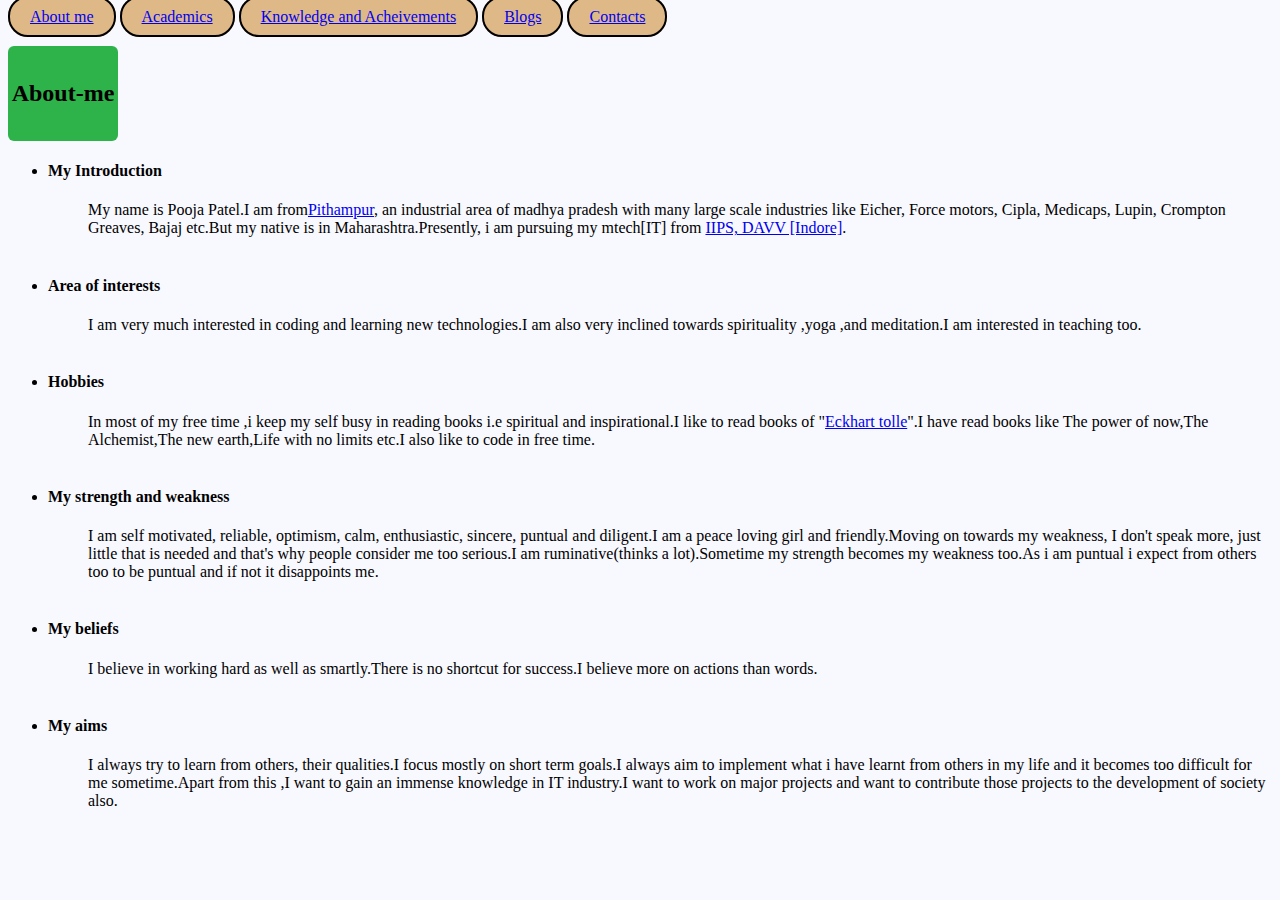
<file: aboutme.html>
<html>
	<head>
	<link rel="stylesheet" type="text/css" href="web.css">
	<title>About me</title>
	</head>
<body id="indexpage">
	<div class="indexDiv"><a href="about me.html">About me</a></div>
	<div class="indexDiv"><a href="acad.html">Academics</a></div>
	<div class="indexDiv"><a href="ach.html">Knowledge and Acheivements</a></div>
	<div class="indexDiv"><a href="http://baware0u.blogspot.com">Blogs</a></div>
	<div class="indexDiv"><a href="contacts.html">Contacts</a></div>

<div class="box"><h2>About-me</h2></div>
<ul>
	<li><dt><h4>My Introduction </h4></dt>
	<dd>My name is Pooja Patel.I am from<a href="https://www.google.co.in/url?sa=t&rct=j&q=&esrc=s&source=web&cd=1&cad=rja&uact=8&ved=0ahUKEwi9i52AhsvRAhUKuY8KHeIOC1YQFggZMAA&url=https%3A%2F%2Fen.wikipedia.org%2Fwiki%2FPithampur&usg=AFQjCNGzne_c8YbRiJrIveW_EW8DGriHWQ">Pithampur</a>, an industrial area of madhya pradesh with many large scale industries like Eicher, Force motors, Cipla, Medicaps, Lupin, Crompton Greaves, Bajaj etc.But my native is in Maharashtra.Presently, i am pursuing my mtech[IT] from <a href="http://www.google.co.in/url?sa=t&rct=j&q=&esrc=s&source=web&cd=2&cad=rja&uact=8&ved=0ahUKEwiv5aONhcvRAhVHsY8KHV0iAaIQFggiMAE&url=http%3A%2F%2Fwww.iips.dauniv.ac.in%2F&usg=AFQjCNH4NTk9Uk4bSyGjPdQ_ftCRUr5r3Q">IIPS, DAVV [Indore]</a>.</dd>
	</li></br>

	<li><dt><h4>Area of interests</h4></dt>
	<dd>I am very much interested in coding and learning new technologies.I am also very  inclined towards spirituality ,yoga ,and meditation.I am  interested in teaching too.</dd>
	</li></br>

	<li><dt><h4>Hobbies</h4></dt>
	<dd>In most of my free time ,i keep my self busy in reading books i.e spiritual and inspirational.I like to read books of "<a href="https://www.google.co.in/url?sa=t&rct=j&q=&esrc=s&source=web&cd=1&cad=rja&uact=8&sqi=2&ved=0ahUKEwij4s-3hsvRAhVKRY8KHbebDAoQFggZMAA&url=https%3A%2F%2Fwww.eckharttolle.com%2Fabout%2Feckhart%2F&usg=AFQjCNFoSmS586S9b5YrsKAwB1lsgSU4aA">Eckhart tolle</a>".I have read books like The power of now,The Alchemist,The new earth,Life with no limits  etc.I also like to code in free time.</dd>
	</li></br>

	<li><dt><h4>My strength and weakness</h4></dt>
	<dd>I am self motivated, reliable, optimism, calm, enthusiastic, sincere, puntual and diligent.I am a peace loving girl and friendly.Moving on towards my weakness, I don't speak more, just little that is needed and that's why people consider me too serious.I am ruminative(thinks a lot).Sometime my strength becomes my weakness too.As i am puntual i expect from others too to be puntual and if not it disappoints me.</dd>
	</li></br>

	<li><dt><h4>My beliefs</h4></dt>
	<dd>I believe in working hard as well as smartly.There is no shortcut for success.I believe more on actions than words.</dd>
	</li></br>
	
	<li><dt><h4>My aims</h4></dt>
	<dd>I always try to learn from others, their qualities.I focus mostly on short term goals.I always aim to implement what i have learnt from others in my life and it becomes too difficult for me sometime.Apart from this ,I want to gain an immense knowledge in IT industry.I want to work on major projects and want to contribute those projects to the development of society also.</dd>
	</li></br>
</ul>
</body>
</html>
</file>
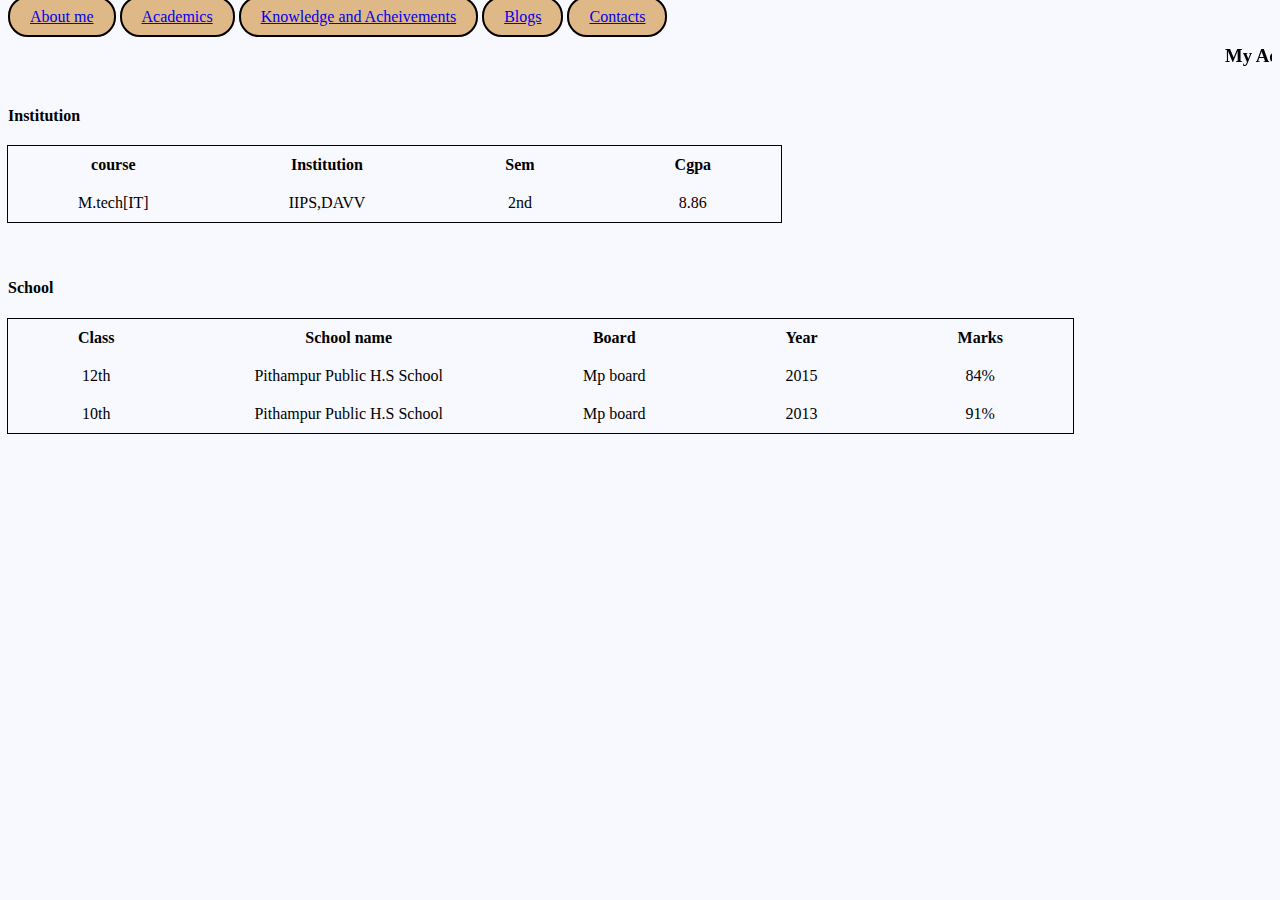
<file: acad.html>
<html>
	<head><title>Academics</title>
	<link rel="stylesheet" type="text/css" href="web.css">
	</head>
<body id="indexpage">
<div id="maindiv">
	<div class="indexDiv"><a href="aboutme.html">About me</a></div>
	<div class="indexDiv"><a href="acad.html">Academics</a></div>
	<div class="indexDiv"><a href="ach.html">Knowledge and Acheivements</a></div>
	<div class="indexDiv"><a href="http://baware0u.blogspot.com">Blogs</a></div>
	<div class="indexDiv"><a href="contacts.html">Contacts</a></div>
</div>
	<marquee behavior="slide"><h3>My Academics</h3></marquee></br>

	<table id="table1">
	<h4>Institution</h4>
	<tr>
	<th>course</th>
	<th>Institution</th>
	<th>Sem</th>
	<th>Cgpa</th>
	</tr>
	
	<tr>
	<td>M.tech[IT]</td>
	<td>IIPS,DAVV</td>
	<td>2nd</td>
	<td>8.86</td>
	</tr>
	</table>
	</br></br>

	
	<table id="table2">
	<h4>School</h4>
	<tr>
	<th>Class</th>
	<th>School name</th>
	<th>Board</th>
	<th>Year</th>
	<th>Marks</th>
	</tr>
	
	<tr>
	<td>12th</td>
	<td>Pithampur Public H.S School</td>
	<td>Mp board</td>
	<td>2015</td>
	<td>84%</td>
	</tr>

	<tr>
	<td>10th</td>
	<td>Pithampur Public H.S School</td>
	<td>Mp board</td>
	<td>2013</td>
	<td>91%</td>
	</tr>
	</table>
	</br>
</body>
</html>
</file>
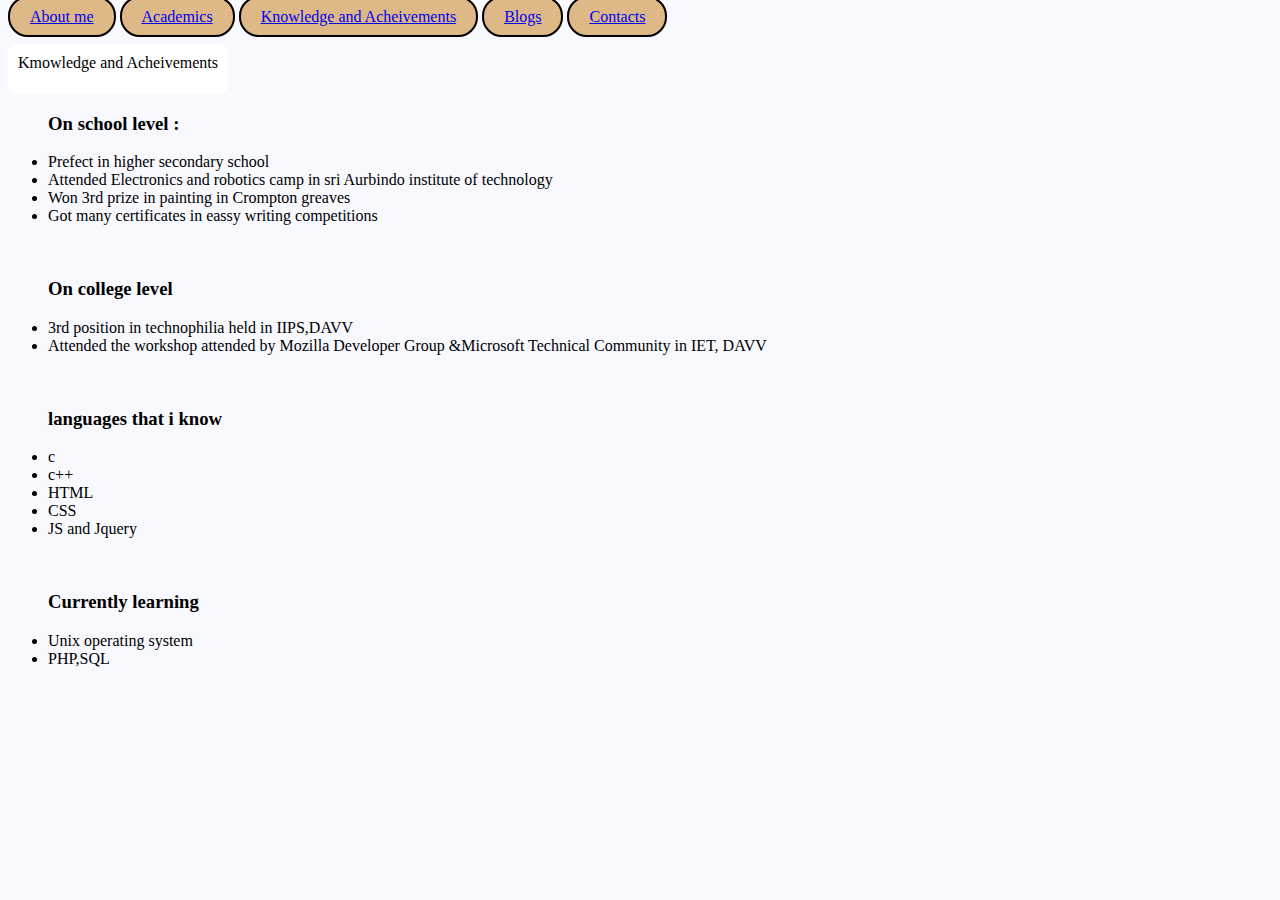
<file: ach.html>
<html>
	<head>
	<title>acheivements</title>
	<link rel="stylesheet" type="text/css" href="web.css"></head>
<body>
	<div class="indexDiv"><a href="aboutme.html">About me</a></div>
	<div class="indexDiv"><a href="acad.html">Academics</a></div>
	<div class="indexDiv"><a href="ach.html">Knowledge and Acheivements</a></div>
	<div class="indexDiv"><a href="http://baware0u.blogspot.com">Blogs</a></div>
	<div class="indexDiv"><a href="contacts.html">Contacts</a></div>
	</br></br>
	<div class="anim">Kmowledge and Acheivements</div>
	<ul>
	<h3>On school level :</h3>
	<li>Prefect in higher secondary school</li>
	<li>Attended Electronics and robotics camp in sri Aurbindo institute of technology</li>
	<li>Won 3rd prize in painting in Crompton greaves</li>
	<li>Got many certificates in eassy writing competitions</li>
	</ul></br>
	
	<ul>
	<h3>On college level</h3>
	<li>3rd position in technophilia held in IIPS,DAVV</li>
	<li>Attended the workshop attended by Mozilla Developer Group &Microsoft Technical Community in IET, DAVV</li>
	</ul></br>

	<ul>
	<h3>languages that i know</h3>
	<li>c</li>
	<li>c++</li>
	<li>HTML</li>
	<li>CSS</li>
	<li>JS and Jquery</li>
	</ul></br>
	
	<ul>
	<h3>Currently learning </h3>
	<li>Unix operating system</li>
	<li>PHP,SQL</li>
	</ul>
</body>
</html>

</body>
</html>
</file>
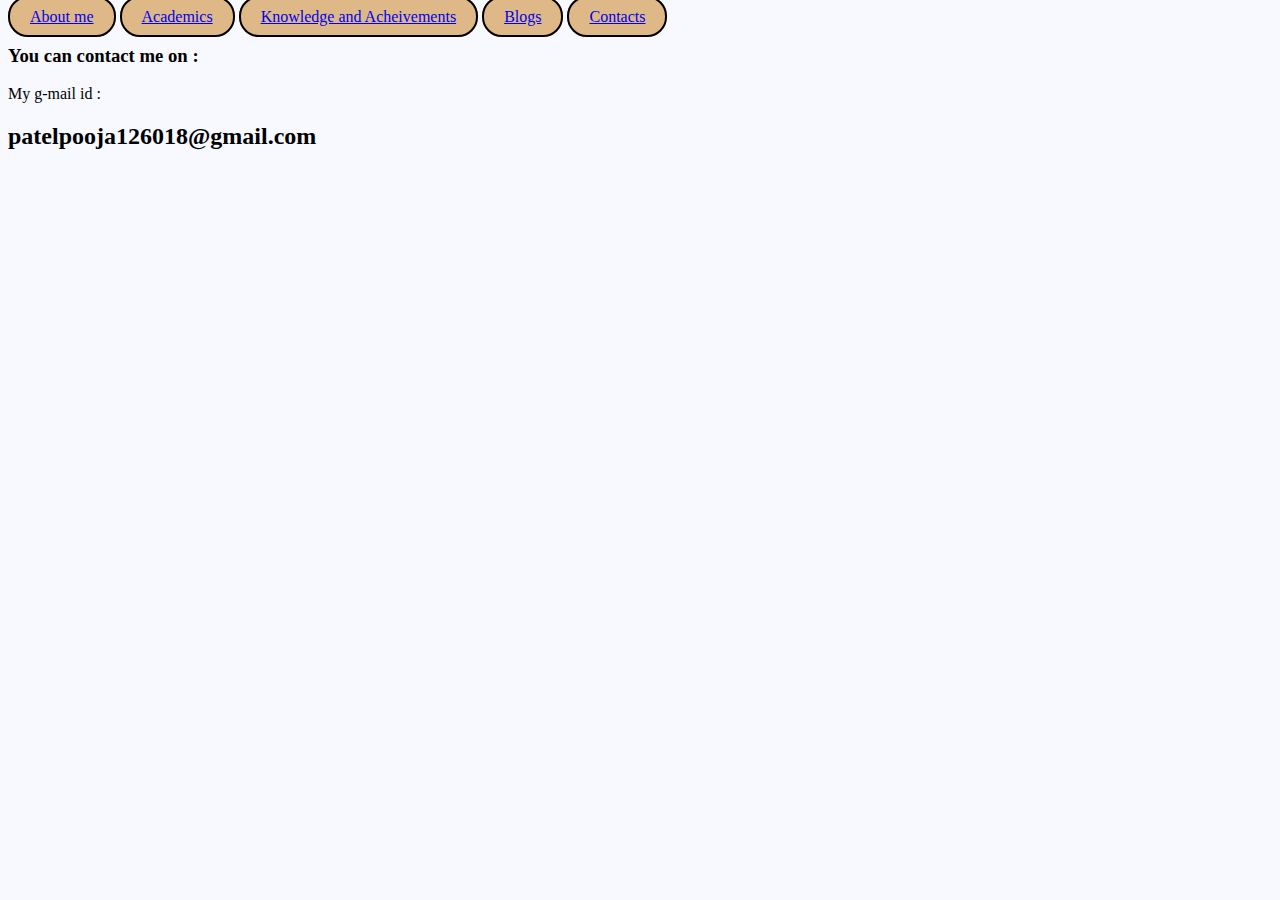
<file: contacts.html>
<html>
	<head>
	<link rel="stylesheet"  type="text/css" href="web.css">
	<title>contacts</title>
	</head>
<body>
	<div class="indexDiv"><a href="aboutme.html">About me</a></div>
	<div class="indexDiv"><a href="acad.html">Academics</a></div>
	<div class="indexDiv"><a href="ach.html">Knowledge and Acheivements</a></div>
	<div class="indexDiv"><a href="http://baware0u.blogspot.com">Blogs</a></div>
	<div class="indexDiv"><a href="contacts.html">Contacts</a></div>

	<h3>You can contact me on :</h3>
	My g-mail id  : <h2>patelpooja126018@gmail.com</h2>
</body>
</html>
</file>
<file: web.css>
.indexDiv{
width : 200px;
height :100px;
border-radius : 20px 20px 20px 20px;
background-color: #DEB887;
display :inline;
border:solid black 2px;
text-align :center;
padding : 10 20px;
}

body{
background-color :#F8F8FF;
}
a.highlight:hover {
    color: #ff0000;
} 

a:visited{
color: purple;
}

table{
border :2px  0px  solid black;
border-collapse :collapse;
outline-color :black;
outline-style :solid;
outline-width :thin;


}

 th,td{
padding : 10px 70px;
text-align :center;
}

#table1:hover{
background-image:url("[data-uri]");
}
#table2:hover{
background-image:url("[data-uri]");
}

@keyframes example {
    from {background-color: #F8F8FF;}
    to {background-color: yellow;}
}

/* The element to apply the animation to */
.anim {
    padding :10px;
    width: 200px;
    height: 30px;
     border-radius :10px;
    background-color: white;
    animation-name: example;
    animation-duration: 4s;
animation-iteration-count:infinite;
} 
.box {
  background: #2db34a;
  border-radius: 6px;
  cursor: pointer;
  height: 95px;
  line-height: 95px;
  text-align: center;
  transition-property: background, border-radius;
  transition-duration: .2s, 1s;
  transition-timing-function: linear, ease-in;
  width: 110px;
}
.box:hover {
  background: #ff7b29;
  border-radius: 50%;
}
</file>
